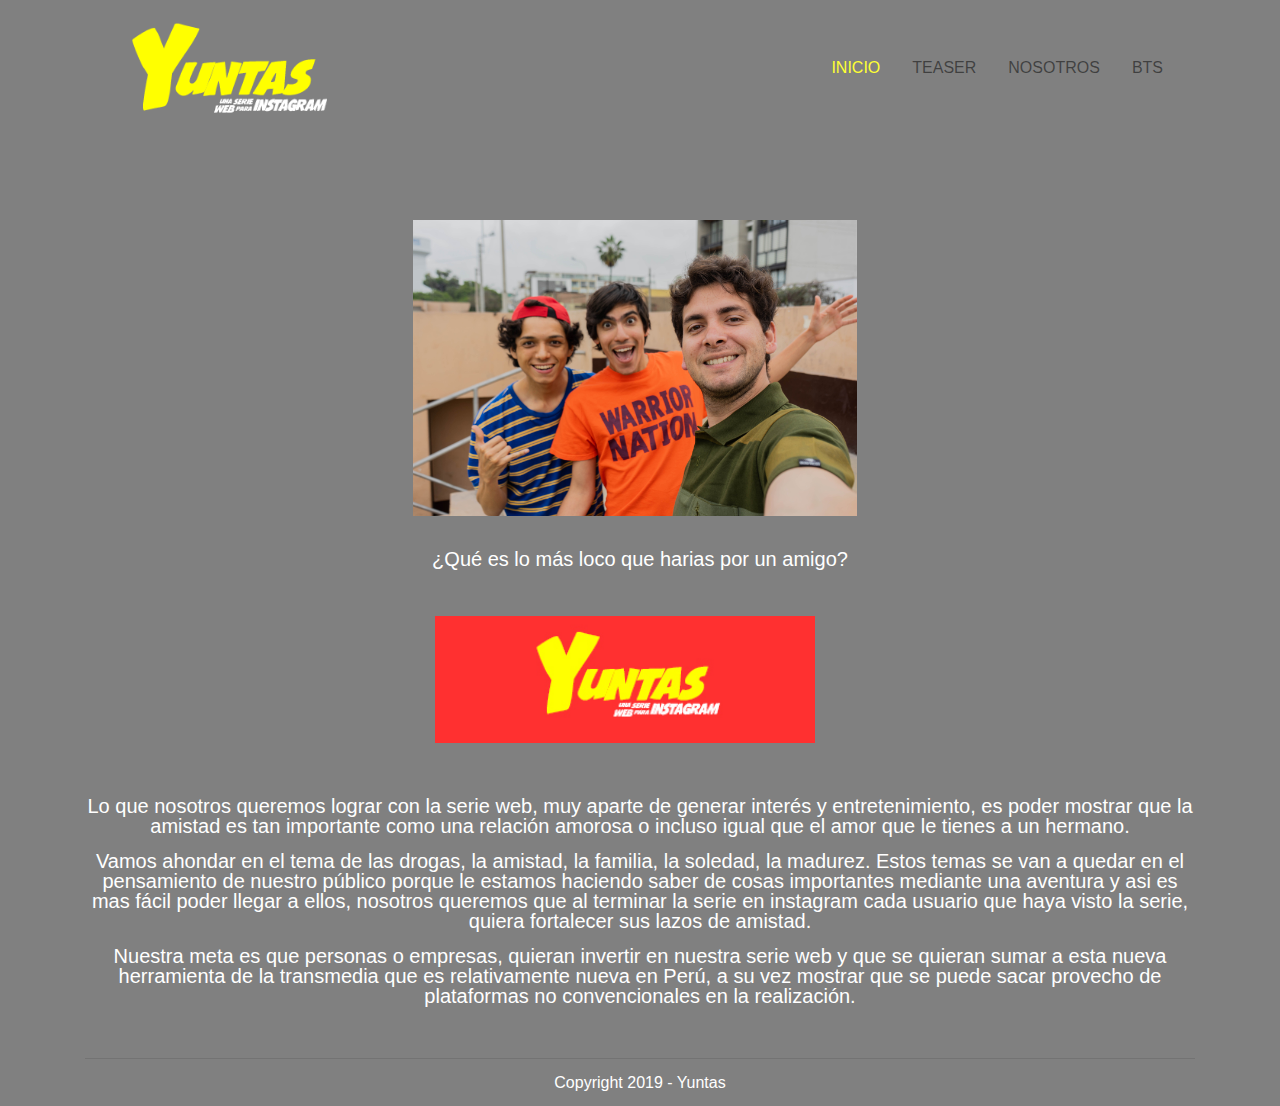
<file: index.html>
<!DOCTYPE html>
<html lang="es">
<head>
    <meta charset="UTF-8">
    <meta name="viewport" content="device=device-width, initial-scale=1.0">
    <title>YUNTAS</title>
    <link rel="stylesheet" type="text/css" href="bootstrap-4.4.1/dist/css/bootstrap.css">
    <link rel="stylesheet" type="text/css" href="css/style.css">
</head>
<body>
<div class="container">
    <nav class="navbar navbar-expand-lg navbar-light">
        <div class="d-flex flex-grow-1">
            <span class="w-100 d-lg-none d-block"><!-- hidden spacer to center brand on mobile --></span>
            <a class="navbar-brand d-none d-lg-inline-block w-100" href="https://www.instagram.com/yuntas.serieweb/"
               target="_blank">
                <img src="images/logo2.png" alt="YUNTAS">
            </a>
            <a class="navbar-brand-two mx-auto d-lg-none d-inline-block"
               href="https://www.instagram.com/yuntas.serieweb/">
                <img src="images/logo2.png" alt="YUNTAS">
            </a>
            <div class="w-100 text-right">
                <button class="navbar-toggler" type="button" data-toggle="collapse" data-target="#myNavbar">
                    <span class="navbar-toggler-icon"></span>
                </button>
            </div>
        </div>
        <div class="collapse navbar-collapse flex-grow-1 text-right" id="myNavbar">
            <ul class="navbar-nav ml-auto flex-nowrap">
                <li class="nav-item active">
                    <a href="index.html" class="nav-link m-2 menu-item nav-active">INICIO</a>
                </li>
                <li class="nav-item">
                    <a href="teaser.html" class="nav-link m-2 menu-item">TEASER</a>
                </li>
                <li class="nav-item">
                    <a href="nosotros.html" class="nav-link m-2 menu-item">NOSOTROS</a>
                </li>
                <li class="nav-item">
                    <a href="bts.html" class="nav-link m-2 menu-item">BTS</a>
                </li>
            </ul>
        </div>
    </nav>
    <br>
    <br>
    <br>
    <br>
    <div class="fotojuntos">
        <img src="images/portada4.jpg" class="img1">
    </div>

    <div class="head">
        <p class="head__title"></p>
        <h2 class="head__text">¿Qué es lo más loco que harias por un amigo?
        </h2>
        <div class="fotoyuntas">
            <img src="images/logo.jpg" class="head__img">
        </div>


        <h2 class="head__text2">
            <p>Lo que nosotros queremos lograr con la serie web, muy aparte de generar interés y entretenimiento, es
                poder mostrar que la amistad es tan importante como una relación amorosa o incluso igual que el amor que
                le tienes a un hermano.</p>


            <p>Vamos ahondar en el tema de las drogas, la amistad, la familia, la soledad, la madurez. Estos temas se
                van a quedar en el pensamiento de nuestro público porque le estamos haciendo saber de cosas importantes
                mediante una aventura y asi es mas fácil poder llegar a ellos, nosotros queremos que al terminar la
                serie en instagram cada usuario que haya visto la serie, quiera fortalecer sus lazos de amistad. </p>

            <p>Nuestra meta es que personas o empresas, quieran invertir en nuestra serie web y que se quieran sumar a
                esta nueva herramienta de la transmedia que es relativamente nueva en Perú, a su vez mostrar que se
                puede sacar provecho de plataformas no convencionales en la realización.</p>
        </h2>
    </div>
    <hr>
    <footer class="footer align-content-center align-content-lg-center align-items-center text-center text-white">
        <p>Copyright 2019 - Yuntas</p>
    </footer>
    <script src="bootstrap-4.4.1/dist/js/jquery-3.4.1.slim.min.js"></script>
    <script src="bootstrap-4.4.1/dist/js/popper.min.js"></script>
    <script src="bootstrap-4.4.1/dist/js/bootstrap.js"></script>
</div>
</body>

</html>
</file>
<file: css/style.css>
/* http://meyerweb.com/eric/tools/css/reset/ 
   v2.0 | 20110126
   License: none (public domain)
*/

html, body, div, span, applet, object, iframe,
h1, h2, h3, h4, h5, h6, p, blockquote, pre,
a, abbr, acronym, address, big, cite, code,
del, dfn, em, img, ins, kbd, q, s, samp,
small, strike, strong, sub, sup, tt, var,
b, u, i, center,
dl, dt, dd, ol, ul, li,
fieldset, form, label, legend,
table, caption, tbody, tfoot, thead, tr, th, td,
article, aside, canvas, details, embed,
figure, figcaption, footer, header, hgroup,
menu, nav, output, ruby, section, summary,
time, mark, audio, video {
    margin: 0;
    padding: 0;
    border: 0;
    font-size: 100%;
    font: inherit;
    vertical-align: baseline;
}

/* HTML5 display-role reset for older browsers */
article, aside, details, figcaption, figure,
footer, header, hgroup, menu, nav, section {
    display: block;
}

body {
    line-height: 1;
}

ol, ul {
    list-style: none;
}

blockquote, q {
    quotes: none;
}

blockquote:before, blockquote:after,
q:before, q:after {
    content: '';
    content: none;
}

table {
    border-collapse: collapse;
    border-spacing: 0;
}


* {
    box-sizing: border-box;
}

body {
    font-family: arial;
    background-color: gray;
}

img {
    max-width: 100%;
}

p {
    margin-bottom: 15px;
}

/*
=============
I C O N O
=============
*/

/*@font-face {
  font-family: 'icomoon';
  src:  url('../fonts/icomoon.eot?53p5wg');
  src:  url('../fonts/icomoon.eot?53p5wg#iefix') format('embedded-opentype'),
    url('../fonts/icomoon.ttf?53p5wg') format('truetype'),
    url('../fonts/icomoon.woff?53p5wg') format('woff'),
    url('../fonts/icomoon.svg?53p5wg#icomoon') format('svg');
  font-weight: normal;
  font-style: normal;
  font-display: block;
}*/

[class^="icon-"], [class*=" icon-"] {
    /* use !important to prevent issues with browser extensions that change fonts */
    font-family: 'icomoon' !important;
    speak: none;
    font-style: normal;
    font-weight: normal;
    font-variant: normal;
    text-transform: none;
    line-height: 1;

    /* Better Font Rendering =========== */
    -webkit-font-smoothing: antialiased;
    -moz-osx-font-smoothing: grayscale;
}

.icon-facebook2:before {
    content: "\ea91";
}

.icon-instagram:before {
    content: "\ea92";
}

.icon-youtube:before {
    content: "\ea9d";
}


/*.container{*/
/*    max-width: 1080px;*/
/*    margin-left: auto;*/
/*    margin-right: auto; */

/*}*/

/*
=============
B A N N E R
=============
*/

.banner {
    margin-bottom: 15px;
    margin-left: 100px;

}

/*
=============
S O C I A L S
=============
*/

.img1 {
    max-width: 50%;
    align-items: center;
    justify-content: center;
    margin-top: 20px;

}

.socials {
    display: flex;
    margin: 15px 0;
}

.socials__link {
    text-decoration: none;
    font-size: 35px;
    color: #000000;
    display: block;
    padding: 5px;
}

.socials__link:hover {
    color: #fff
}

/*
=============
H E A D E R
=============
*/

.header {
    padding: 15px;
    font-family: arial;
    display: flex;


}

.fotojuntos {
    margin-left: 328px;
    width: 80%;
}

.fotoyuntas {
    margin-left: 350px;
    width: 80%;
    margin-bottom: 50px;
}

.header__nav {
    flex-grow: 1;
}

/*
=============
M E N U
=============
*/

.menu {
    display: flex;
    background-color: gray;
    height: 100%;

}

.menu__item {
    flex-grow: 1;
}

.menu__link {
    display: flex;
    justify-content: center;
    align-items: center;
    padding: 10px 20px;
    color: #ffff;
    text-decoration: none;
    height: 100%;
}

.menu__link:hover {
    /*background:;*/
    color: #ffff33;
}

.navbar-nav {
    flex-direction: row;
}

.nav-link {
    padding-right: .5rem !important;
    padding-left: .5rem !important;
}

/* Fixes dropdown menus placed on the right side */
.ml-auto {
    left: auto !important;
    right: 0px;
}

.nav-link:hover {
    color: #ffff33 !important;
}

.active .nav-link {
    color: #ffff33 !important;
}

/*
=============
H E A D
=============
*/

.head {
    align-items: center;
    justify-content: center;
}

.head__text {
    font-size: 20px;
    color: #fff;
    text-align: center;
    padding-top: 15px;
    font-family: arial;
}

.head__text2 {
    font-size: 20px;
    color: #fff;
    margin-bottom: 52px;
    text-align: center;

    font-family: arial;

}

.head__fotos {
    align-items: center;


}

.head__img {
    width: 380px;
    align-items: center;
    justify-content: center;
    margin-top: 47px;

}

.head__img3 {
    width: 500px;
}

.teaser__text {

}


/*
=============
F O O T E R
=============
*/

/*.footer{*/
/*  */
/*  border: solid 0px #000;*/
/*  background-color: gray;*/
/*  color: #000;*/
/*  text-align: center;*/
/*  font-family: arial;*/
/*  */
/*  font-size: 20px;*/


/*} */

/*
=============
V I D E O
=============
*/

video {
    max-width: 100%;
    height: auto;
    width: 1170px;


}

.media {
    display: flex;
    justify-content: space-between;
    justify-content: center;
    margin: 10px;


}

.media_videoz {
    padding: 60px 0;
    margin-left: auto;
    margin-right: auto;
}

/* ======== PORTAFOLIO ==*/

.cuadros {
    margin-left: auto;
    margin-right: auto;
    background-color: #ff6633;
}

.cuadro {
    display: flex;
    justify-content: center;
}

/* ======== VIDEO === */

.blog {
    height: 1435px;
}

.blog__size {
    margin-top: 112px;
}

.blog__all {
    background-color: gray;

}

.blog__box {

    max-width: 1170px;
    display: flex;
    justify-content: space-between;
    align-items: center;
    margin-right: auto;
    margin-left: auto;
    background-color: gray;
}

.blog__content {
    width: 1080px;
    margin-bottom: 45px;
    display: flex;
    justify-content: space-between;
    align-items: center;
    margin-right: auto;
    margin-left: auto;
    background-color: gray;


}

.blog__text {
    width: 1000px;
    padding: 60px;
    margin-left: auto;
    margin-right: auto;
    text-align: center;
    color: #ffff;
    background-color: gray;
    font-size: 20px;
}

.blog__fecha {
    font-family: arial;
}

.blog__nombre {
    font-family: arial;
}

.blog__parrafo {
    font-family: arial;
}

/*
=============
M A I N
=============
*/

.main {
    padding: 37px;


}
</file>
